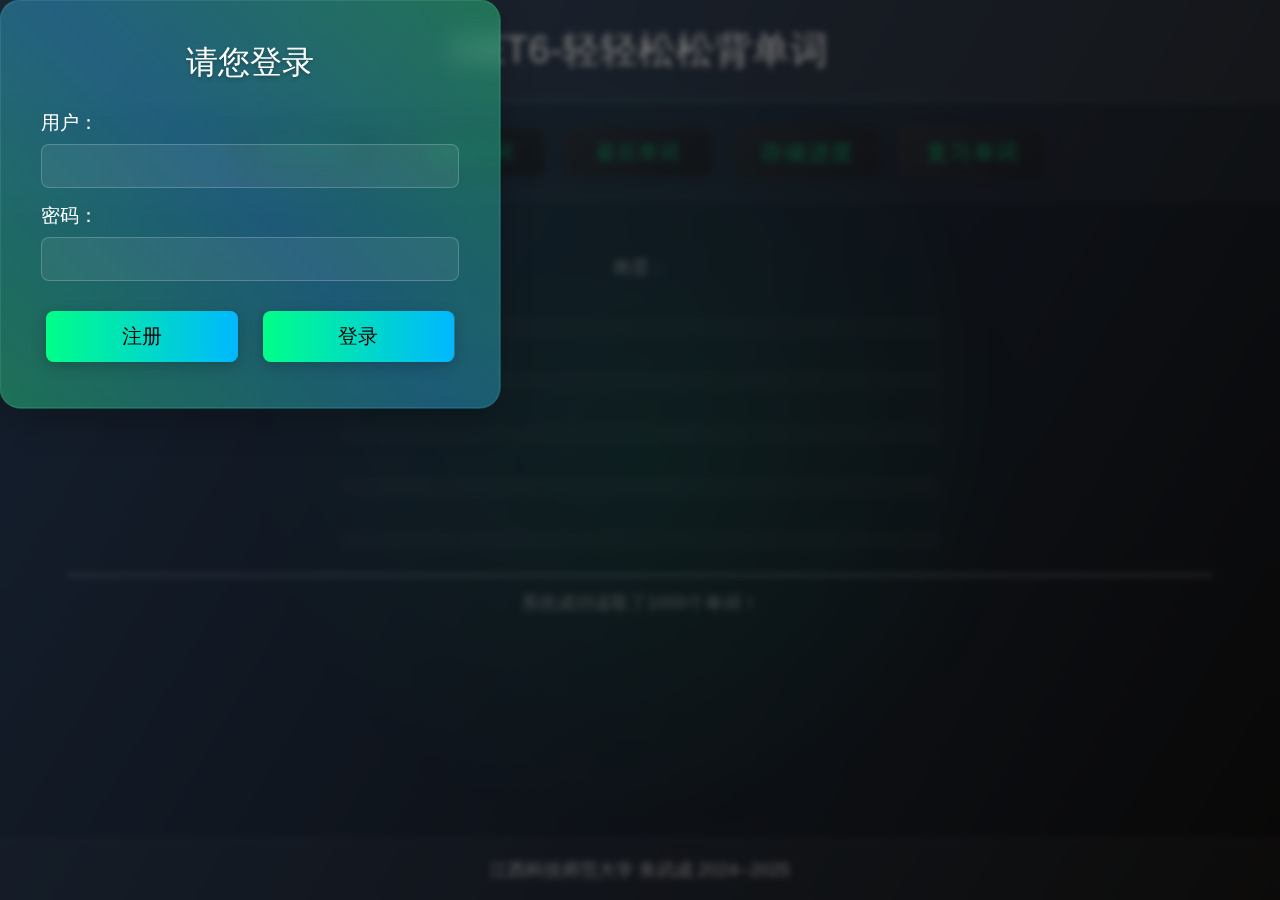
<file: CET6/index.html>
<!DOCTYPE html>
<html lang="en">

<head>
    <meta charset="UTF-8">
    <meta name="viewport" content="width=device-width, initial-scale=1.0">
    <title>轻松背单词--CET6</title>
</head>
<link rel="stylesheet" href="view.css">
<script src="model.js">
</script>

<body>
    <header>
        <p id="title">
            CET6-轻轻松松背单词
        </p>
        <span id='response'>
        </span>
    </header>
    <nav>
        <div class="nav-row">
            <button id="firstWord" class="small">开背单词</button>
            <button id="nextWord" class="small">继续背词</button>
            <button id="lastWord" class="small">最后单词</button>
        </div>
        <div class="nav-row">
            <button id="saveWord" class="big">存储进度</button>
            <button id="reviewWord" class="big">复习单词</button>
        </div>
    </nav>
    <main>
        <p id="en"></p>
        <span id='level'>难度：</span>
        <p id="pn"></p>
        <p id="cn1" class="cn"></p>
        <p id="cn2" class="cn"></p>
        <p id="cn3" class="cn"></p>
        <p id="cn4" class="cn"></p>
        <p id="cn5" class="cn"></p>
        <hr />
        <p id="log"></p>
    </main>


    <form onsubmit="return false;">
        <div class="form-header">
            请您登录
        </div>
        <div class="form-group">
            <label for="username">用户：</label>
            <input type="text" id="username" name="user" />
        </div>
        <div class="form-group">
            <label for="password">密码：</label>
            <input type="password" id="password" name="pass" />
        </div>
        <div class="form-buttons">
            <button type="button" id="signIn">注册</button>
            <button type="submit" id="loginIn">登录</button>
        </div>
    </form>
    <footer>
        江西科技师范大学 朱武成 2024--2025
    </footer>
    <script src="controller.js">
        document.addEventListener('DOMContentLoaded', () => {
            const cursor = document.createElement('div');
            cursor.className = 'cursor-glow';
            document.body.appendChild(cursor);

            let cursorVisible = false;
            let timeout;

            document.addEventListener('mousemove', (e) => {
                cursor.style.opacity = '1';
                cursor.style.left = e.clientX + 'px';
                cursor.style.top = e.clientY + 'px';

                clearTimeout(timeout);
                timeout = setTimeout(() => {
                    cursor.style.opacity = '0';
                }, 1000);

                if (!cursorVisible) {
                    cursorVisible = true;
                    cursor.style.opacity = '1';
                }
            });

            document.addEventListener('mouseleave', () => {
                cursor.style.opacity = '0';
                cursorVisible = false;
            });
        });
    </script>
</body>

</html>
</file>
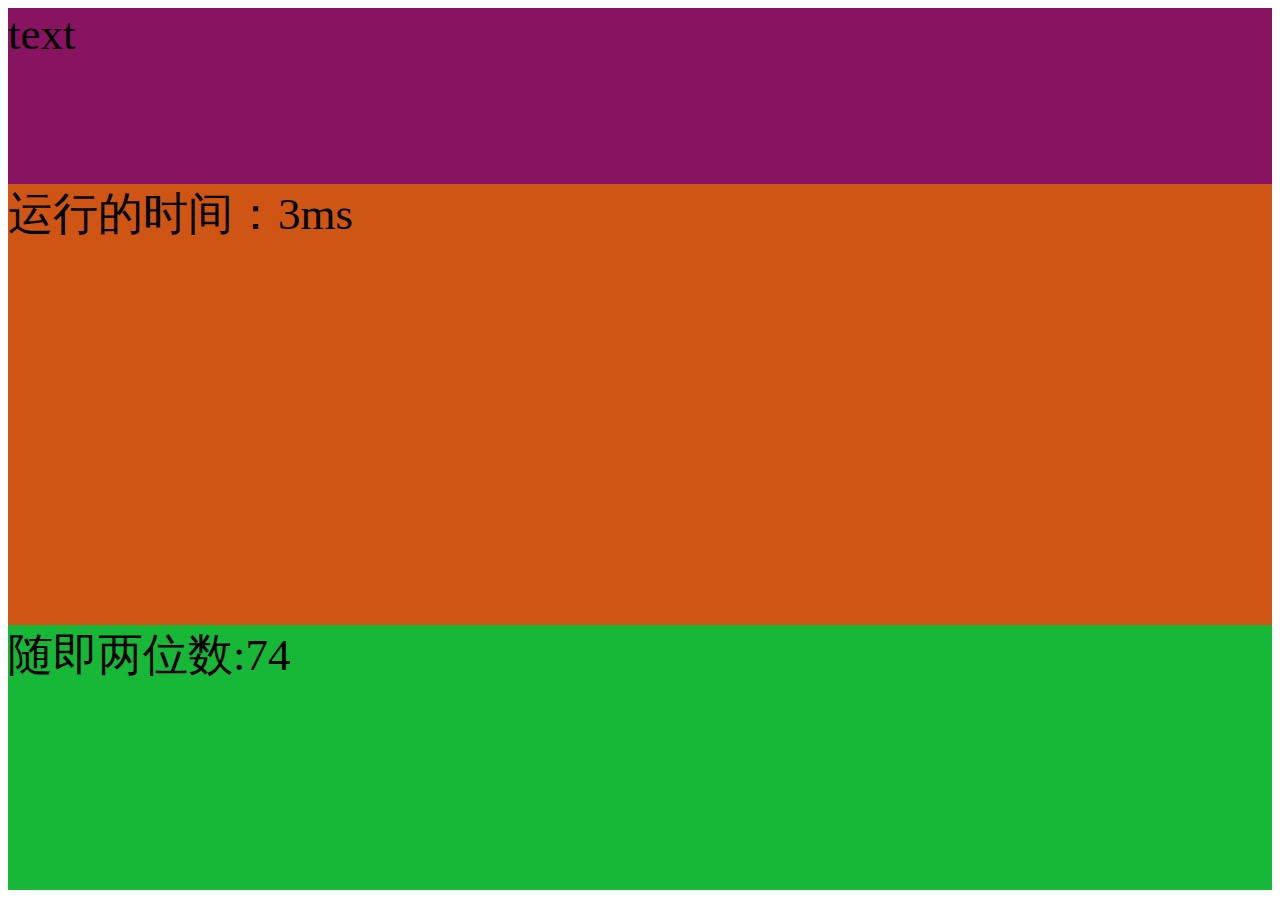
<file: 20223448.html>
<!DOCTYPE html>
<html lang="en">
<head>
    <meta charset="UTF-8">
    <meta name="viewport" content="width=device-width, initial-scale=1.0">
    <title>Document</title>
    <style>
        *{
            font-size: 45px;
        }
        header{
            height: 20%;
            background: #881361;
            margin: 0%;
          
        }
       
           
        
        div{
            height: 50%;
            background: #ce5513;
            margin: 0%;
         
        }
        footer{
            height: 30%;
            background: rgb(23, 184, 55);
            margin: 0%;
       
        }

    </style>
    <script>
        // let time1=new Date();
        console.time('first');
    </script>
   
</head>
<body>
    <header>
        text
    </header>
   
    <div>
        ti
    </div>
    <footer>
        wei
    </footer>
     <script>
        console.timeEnd('first');

        let time1=new Date();
        {
            let i=1;
            while (i<=100000){
                i++;
            }
        }
        let myBody=document.querySelector("body");
        console.log(myBody);
        myBody.style.height=innerHeight-18+"px";        
        let math1=Math.floor(Math.random()*100);
        console.log(math1);
        let pe=document.querySelector("footer");
        pe.textContent="随即两位数:"+math1;
        let div1=document.querySelector("div");
        div1.textContent="运行的时间："+(new Date()-time1)+'ms';
        console.log("结束时间"+(new Date()-time1)+'ms');
    </script>
</body>
</html>
</file>
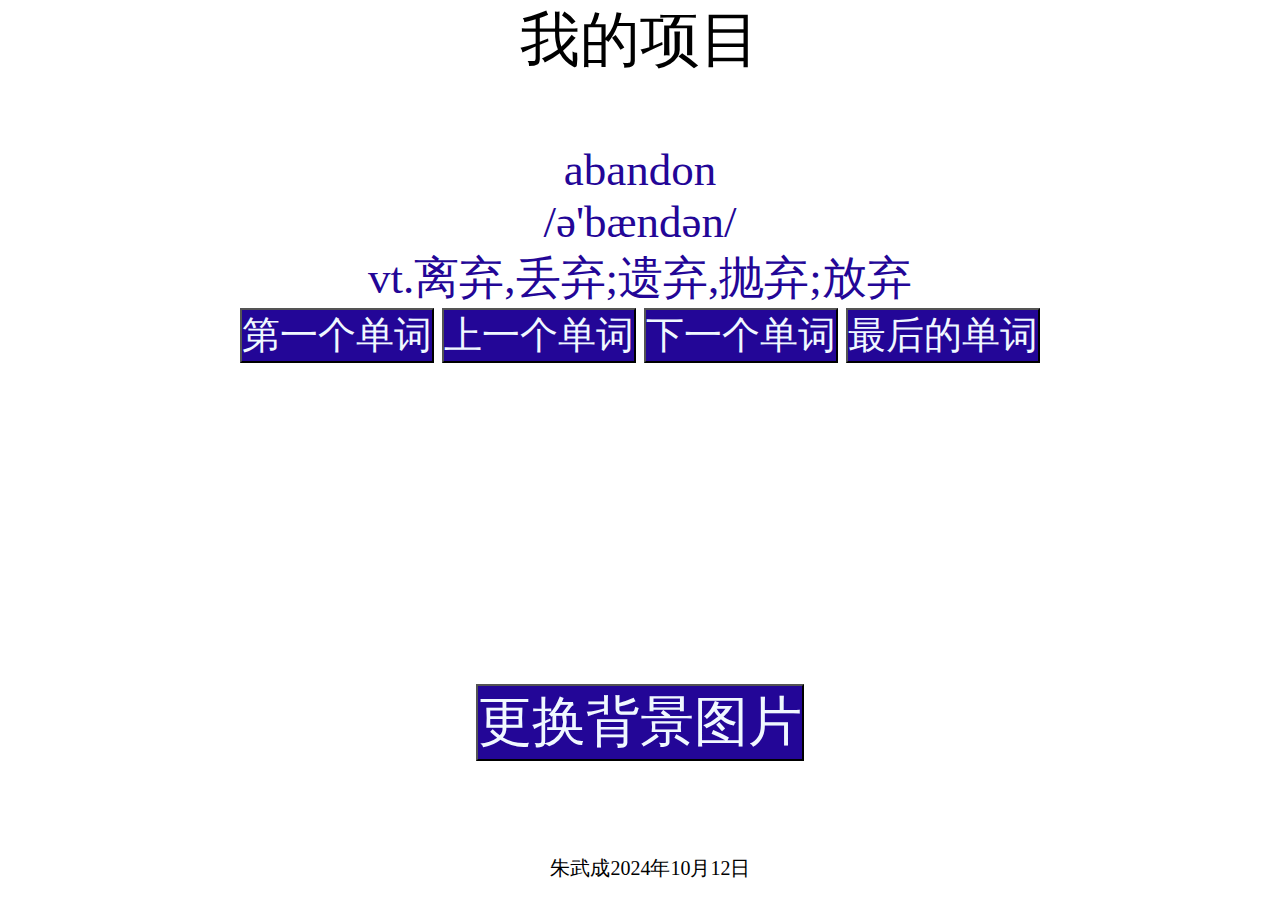
<file: 20241012.html>
<!DOCTYPE html>
<html lang="en">
<head>
    <meta charset="UTF-8">
    <meta name="viewport" content="width=device-width, initial-scale=1.0">
    <title>Document</title>
</head>
<style>
   *{
      
    font-size: 45px;
            margin: 0%;
            padding: 0%;
            text-align: center;
            box-sizing: border-box;
    }
    body{
     font-size: 20px;
     /* color: #1cd037; */
     height: 80vh ; 
     background-image: url("https://pic3.zhimg.com/v2-5fb13110e1de13d4c11e6e7f5b8026da_r.jpg");   
    }
    header{font-size: 3em;
           height: 20% ;
    }
    button{
        font-size: 1.2em;
        background-color: #230697;
        color: aliceblue;
        /* height: 7% ; */
    }
    nav button{
        font-size: 1.2em;
        background-color: #230697;
        color: aliceblue;
    }
    main{font-size: 1.6em;
        height: 75% ;
        color: #230697;
    }
    footer{
        height: 5% ;
        font-size:1em;
        position: absolute;
        bottom: 0px;
        left: 43%;
    }
</style>
<script>
    let Model={};
    let timerBegin = new Date() ;
    Model.CET6 = [] ;
   
 {
    let cet6String = "a	/ei/	art.一(个);每一(个);(同类事物中)任一个\nabandon	/ə'bændən/	vt.离弃,丢弃;遗弃,抛弃;放弃\nabdomen	/æb'dəumen/	n.腹,下腹(胸部到腿部的部分)\nabatement	/ə'beitmənt/	n.减(免)税,打折扣,冲销\nabide	/ə'baid/	vi.(abode,abided)(by)遵守;坚持;vt.忍受,容忍\nability	/ə'biliti/	n.能力;本领;才能,才干;专门技能,天资\nable	/'eibl/	a.有(能力、时间、知识等)做某事,有本事的\nabnormal	/æb'nɔ:məl/	a.反常的,不正常的,不规则的\naboard	/ə'bɔ:d/	ad.&prep.在船(飞机、车)上;ad.上船(飞机、车)\nabolish	/ə'bɔliʃ/	vt.废除(法律、习惯等);取消\nabound	/ə'baund/	vi.大量存在;(~in,~with)充满,富于\nabout	/ə'baut/	ad.在周围;大约prep.关于;在周围a.准备\nabove	/ə'bʌv/	a.上述的ad.在上面,在前文prep.在..之上,高于\nabroad	/ə'brɔ:d/	ad.到国外,在国外;在传播,在流传\nabrupt	/ə'brʌpt/	a.突然的,出其不意的;(行为等)粗鲁无礼的\nabsence	/'æbsəns/	n.缺乏,不存在;缺席,不在场;缺席的时间\nabsent	/'æbsənt,æb'sent/	a.缺席的;缺乏的,不存在的;心不在焉的\nabsolute	/'æbsəlju:t/	a.绝对的,完全的;确实的,肯定的\nabsorb	/əb'sɔ:b,-'zɔ:b/	vt.吸收(水、光、蒸汽等）;使全神贯注;吞并/兼并\nabstract	/'æbstrækt/	a.抽象的n.摘要,文摘,梗概vt.提取;摘录要点\nabsurd	/əb'sə:d/	a.荒谬的,荒诞的,荒唐可笑的;不合理的\nabundance	/ə'bʌndəns/	n.丰富,充裕,大量\nabundant	/ə'bʌndənt/	a.大量(充足)的;(in)丰富(富裕)的\nabuse	/ə'bju:z,ə'bju:s/	vt.滥用;虐待,辱骂;诋毁n.滥用;恶习;弊端\nacademic	/,ækə'demik/	a.学院的,学术性的;大学的;理论的\nacademy	/ə'kædəmi/	n.(高等)专科院校;学术社团,协会,研究院\naccelerate	/ək'seləreit/	v.使加速,使增速,促进vi.加快,增加\naccent	/'æksənt,æk'sent/	n.口音,腔调;重音(符号)vt.重读\naccept	/ək'sept/	vt.接受,领受;认可,同意vi.同意,认可\nacceptable	/ək'septəbl/	adj.可接受的,合意的" ;
    let cetArr = cet6String.split('\n') ;
    for(let i=0;i<cetArr.length;i++){
        let wordArr = cetArr[i].split('\t');
        let obj = {} ;
          obj.en = wordArr[0] ;
          obj.pn = wordArr[1] ;
          obj.cn = wordArr[2] ;
          Model.CET6.push(obj) ;
    }
}
Model.pos = 0 ; //pos用于记录系统的当前单词
   let a = {} ; //a用于表达和记录用户界面所有的内容
   a.printWord = function(){
       //让全局变量与局部变量联系起来
            let CET6 = Model.CET6 ;
            let pos = Model.pos ;
            select('p#en').textContent = CET6[pos].en ;
            select('p#pn').textContent = CET6[pos].pn ;
            select('p#cn').textContent = CET6[pos].cn ;
      } ;
  a.log = function(s){
    select('header').textContent = s ;
   } ;
</script>
<body>
    <header>
       我的项目
    </header>
    <main>
        <p id="en">abandon</p>
        <p id="pn">/ə'bændən/</p>
        <p id="cn">vt.离弃,丢弃;遗弃,抛弃;放弃</p>
         
        <button id="firstWord">第一个单词</button>
        <button id="preWord">上一个单词</button>
        <button id="nextWord">下一个单词</button>
        <button id="lastWord">最后的单词</button>
        

   
    </main>
    <nav>
        <button id="changeBg">更换背景图片</button>
    </nav>
    
       
   
    <footer>
        朱武成2024年10月12日
    </footer>
    <script>
        const backgrounds = [
    "url('https://pic3.zhimg.com/v2-5fb13110e1de13d4c11e6e7f5b8026da_r.jpg')",
    "url('https://pic4.zhimg.com/v2-14098590ffdbf8a4a3e0db52c07fdded_r.jpg')",
    "url('https://ts1.cn.mm.bing.net/th/id/R-C.ad023f7f6aae59ba186c887db15ec1f2?rik=SfA%2f7i7toAeo7g&riu=http%3a%2f%2fseopic.699pic.com%2fphoto%2f40048%2f1294.jpg_wh1200.jpg&ehk=ouZBlYJahW2888FyhAEUMIsr022Nyy5RZjRgnLnt4cQ%3d&risl=&pid=ImgRaw&r=0')"
];

let currentBgIndex = 0;

document.getElementById('changeBg').onclick = function() {
    currentBgIndex = (currentBgIndex + 1) % backgrounds.length; // 循环切换
    document.body.style.backgroundImage = backgrounds[currentBgIndex];
};
        select('button#firstWord').onclick = function(){
           Model.pos = 0 ;
           a.printWord() ;
           a.log('你选了第一个单词');
        } 
        // select('button#randWord').onclick = function(){
        //     let r = Math.floor(CET6.length * Math.random()) ;
        //     Model.pos = r ;
        //     Model.printWord() ;
        // } 
        select('button#nextWord').onclick = function(){
            if( Model.pos < Model.CET6.length -1){
                Model.pos ++ ;
            }else{
                Model.pos = 0 ;
            }
            a.printWord() ;
            a.log('你选了下一个单词');
        } 
        select('button#preWord').onclick = function(){
            if( Model.pos >0){
                Model.pos -- ;

            }else{
                Model.pos = 0 ;
            }
            a.printWord() ;
            a.log('你选了上一个单词');
        } 
        select('button#lastWord').onclick = function(){
            Model.pos = Model.CET6.length - 1  ;
            a.printWord() ;
            a.log('你选了最后一个单词');
        }

        function select(s){
         let dom = document.querySelector(s) ;
         return dom ;
        }
    </script>
</body>
</html>
</file>
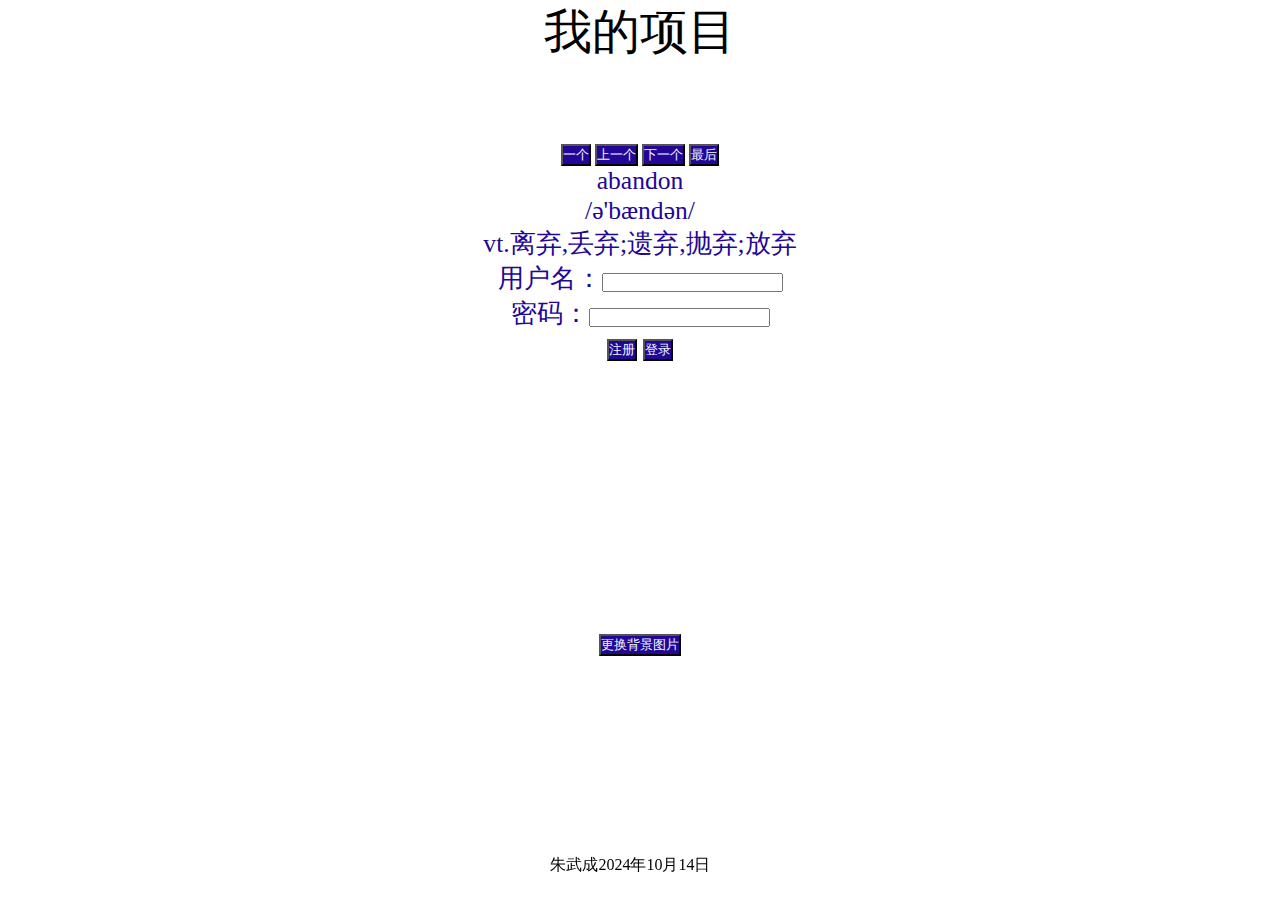
<file: 20241014.html>
<!DOCTYPE html>
<html lang="en">
<head>
    <meta charset="UTF-8">
    <meta name="viewport" content="width=device-width, initial-scale=1.0">
    <title>Document</title>
</head>
<style>
   *{
      
            margin: 0%;
            padding: 0%;
            text-align: center;
            box-sizing: border-box;
    }
    body{
     height: 80vh ; 
    }
    header{font-size: 3em;
           height: 20% ;
    }
    button{
        background-color: #230697;
        color: aliceblue;
        /* height: 7% ; */
    }
    nav button{
        background-color: #230697;
        color: aliceblue;
    }
    main{font-size: 1.6em;
        height: 65% ;
        color: #230697;
    }
    footer{
        height: 5% ;
        font-size:1em;
        position: fixed;
        bottom: 0px;
        left: 43%;
    }
</style>
<script>
    let Model={};
    let timerBegin = new Date() ;
    Model.CET6 = [] ;
   
 {
    let cet6String = "a	/ei/	art.一(个);每一(个);(同类事物中)任一个\nabandon	/ə'bændən/	vt.离弃,丢弃;遗弃,抛弃;放弃\nabdomen	/æb'dəumen/	n.腹,下腹(胸部到腿部的部分)\nabatement	/ə'beitmənt/	n.减(免)税,打折扣,冲销\nabide	/ə'baid/	vi.(abode,abided)(by)遵守;坚持;vt.忍受,容忍\nability	/ə'biliti/	n.能力;本领;才能,才干;专门技能,天资\nable	/'eibl/	a.有(能力、时间、知识等)做某事,有本事的\nabnormal	/æb'nɔ:məl/	a.反常的,不正常的,不规则的\naboard	/ə'bɔ:d/	ad.&prep.在船(飞机、车)上;ad.上船(飞机、车)\nabolish	/ə'bɔliʃ/	vt.废除(法律、习惯等);取消\nabound	/ə'baund/	vi.大量存在;(~in,~with)充满,富于\nabout	/ə'baut/	ad.在周围;大约prep.关于;在周围a.准备\nabove	/ə'bʌv/	a.上述的ad.在上面,在前文prep.在..之上,高于\nabroad	/ə'brɔ:d/	ad.到国外,在国外;在传播,在流传\nabrupt	/ə'brʌpt/	a.突然的,出其不意的;(行为等)粗鲁无礼的\nabsence	/'æbsəns/	n.缺乏,不存在;缺席,不在场;缺席的时间\nabsent	/'æbsənt,æb'sent/	a.缺席的;缺乏的,不存在的;心不在焉的\nabsolute	/'æbsəlju:t/	a.绝对的,完全的;确实的,肯定的\nabsorb	/əb'sɔ:b,-'zɔ:b/	vt.吸收(水、光、蒸汽等）;使全神贯注;吞并/兼并\nabstract	/'æbstrækt/	a.抽象的n.摘要,文摘,梗概vt.提取;摘录要点\nabsurd	/əb'sə:d/	a.荒谬的,荒诞的,荒唐可笑的;不合理的\nabundance	/ə'bʌndəns/	n.丰富,充裕,大量\nabundant	/ə'bʌndənt/	a.大量(充足)的;(in)丰富(富裕)的\nabuse	/ə'bju:z,ə'bju:s/	vt.滥用;虐待,辱骂;诋毁n.滥用;恶习;弊端\nacademic	/,ækə'demik/	a.学院的,学术性的;大学的;理论的\nacademy	/ə'kædəmi/	n.(高等)专科院校;学术社团,协会,研究院\naccelerate	/ək'seləreit/	v.使加速,使增速,促进vi.加快,增加\naccent	/'æksənt,æk'sent/	n.口音,腔调;重音(符号)vt.重读\naccept	/ək'sept/	vt.接受,领受;认可,同意vi.同意,认可\nacceptable	/ək'septəbl/	adj.可接受的,合意的" ;
    let cetArr = cet6String.split('\n') ;
    for(let i=0;i<cetArr.length;i++){
        let wordArr = cetArr[i].split('\t');
        let obj = {} ;
          obj.en = wordArr[0] ;
          obj.pn = wordArr[1] ;
          obj.cn = wordArr[2] ;
          Model.CET6.push(obj) ;
    }
}
Model.pos = 0 ; //pos用于记录系统的当前单词
Model.users = [] ;
        { //预读本地硬盘的用户信息
            let str = localStorage.getItem('users') ;
            if(str){
             let users = JSON.parse(str) ;
              Model.users = users ;
            }
            
        }
   let a = {} ; //a用于表达和记录用户界面所有的内容
   a.printWord = function(){
       //让全局变量与局部变量联系起来
            let CET6 = Model.CET6 ;
            let pos = Model.pos ;
            select('p#en').textContent = CET6[pos].en ;
            select('p#pn').textContent = CET6[pos].pn ;
            select('p#cn').textContent = CET6[pos].cn ;
      } ;
  a.log = function(s){
    select('header').textContent = s ;
   } ;
</script>
<body>
    <header>
       我的项目
    </header>
    <nav>
        <button id="firstWord">一个</button>
        <button id="preWord">上一个</button>
        <button id="nextWord">下一个</button>
        <button id="lastWord">最后</button>
    </nav>
        
        
    <main>
        <p id="en">abandon</p>
        <p id="pn">/ə'bændən/</p>
        <p id="cn">vt.离弃,丢弃;遗弃,抛弃;放弃</p>
        <form>
            <p>用户名：<input type="text" name="user"/></p>
            <p>密码：<input type="password" name="pass" /></p>
            <button id = "signIn">
               注册
            </button>
            <button id = "loginIn">
               登录
            </button>
           </form>
         
       

   
    </main>
    <nav>
        <button id="changeBg">更换背景图片</button>
    </nav>
    
       
   
    <footer>
        朱武成2024年10月14日
    </footer>
    <script>
        a.form = select('form');
        select('button#signIn').onclick = function(ev){
            ev.preventDefault() ;
            let users = Model.users ;
            let userName = a.form.user.value ;
            let passWord = a.form.pass.value ;
            let user = {
               userName: userName ,
               passWord: passWord
           } 
           let exist = false ;
           for(let u of users){
             if(u.userName == userName){
                exist = true ;
                break ;
             }
           }
           if(exist){
             a.log(userName + '已经存在， 注册不成功！') ;
           }else{
            a.log(userName + '注册成功！') ;
            users.push(user) ;
           }
          let s = JSON.stringify(users) ;
          localStorage.setItem('users', s) ;
          
        } ; //注册按钮点击事件

        select('button#loginIn').onclick = function(ev){
            ev.preventDefault() ;
            let users = Model.users ;
            let userName = a.form.user.value ;
            let passWord = a.form.pass.value ;
            
           let success = false ;
           for(let u of users){
             if(u.userName === userName && u.passWord === passWord){
                success = true ;
                break ;
             }
           }
           if(success){
             a.log(userName + '成功登录！') ;
           }else{
            a.log(userName + '登录不成功，请查看用户名和密码！') ;
            
           }
                
        } ; 
        const backgrounds = [
    "url('https://pic3.zhimg.com/v2-5fb13110e1de13d4c11e6e7f5b8026da_r.jpg')",
    "url('https://pic4.zhimg.com/v2-14098590ffdbf8a4a3e0db52c07fdded_r.jpg')",
    "url('https://ts1.cn.mm.bing.net/th/id/R-C.ad023f7f6aae59ba186c887db15ec1f2?rik=SfA%2f7i7toAeo7g&riu=http%3a%2f%2fseopic.699pic.com%2fphoto%2f40048%2f1294.jpg_wh1200.jpg&ehk=ouZBlYJahW2888FyhAEUMIsr022Nyy5RZjRgnLnt4cQ%3d&risl=&pid=ImgRaw&r=0')"
];

let currentBgIndex = 0;

document.getElementById('changeBg').onclick = function() {
    currentBgIndex = (currentBgIndex + 1) % backgrounds.length; // 循环切换
    document.body.style.backgroundImage = backgrounds[currentBgIndex];
};
        select('button#firstWord').onclick = function(){
           Model.pos = 0 ;
           a.printWord() ;
           a.log('你选了第一个单词');
        } 
        // select('button#randWord').onclick = function(){
        //     let r = Math.floor(CET6.length * Math.random()) ;
        //     Model.pos = r ;
        //     Model.printWord() ;
        // } 
        select('button#nextWord').onclick = function(){
            if( Model.pos < Model.CET6.length -1){
                Model.pos ++ ;
            }else{
                Model.pos = 0 ;
            }
            a.printWord() ;
            a.log('你选了下一个单词');
        } 
        select('button#preWord').onclick = function(){
            if( Model.pos >0){
                Model.pos -- ;

            }else{
                Model.pos = 0 ;
            }
            a.printWord() ;
            a.log('你选了上一个单词');
        } 
        select('button#lastWord').onclick = function(){
            Model.pos = Model.CET6.length - 1  ;
            a.printWord() ;
            a.log('你选了最后一个单词');
        }

        function select(s){
         let dom = document.querySelector(s) ;
         return dom ;
        }
    </script>
</body>
</html>
</file>
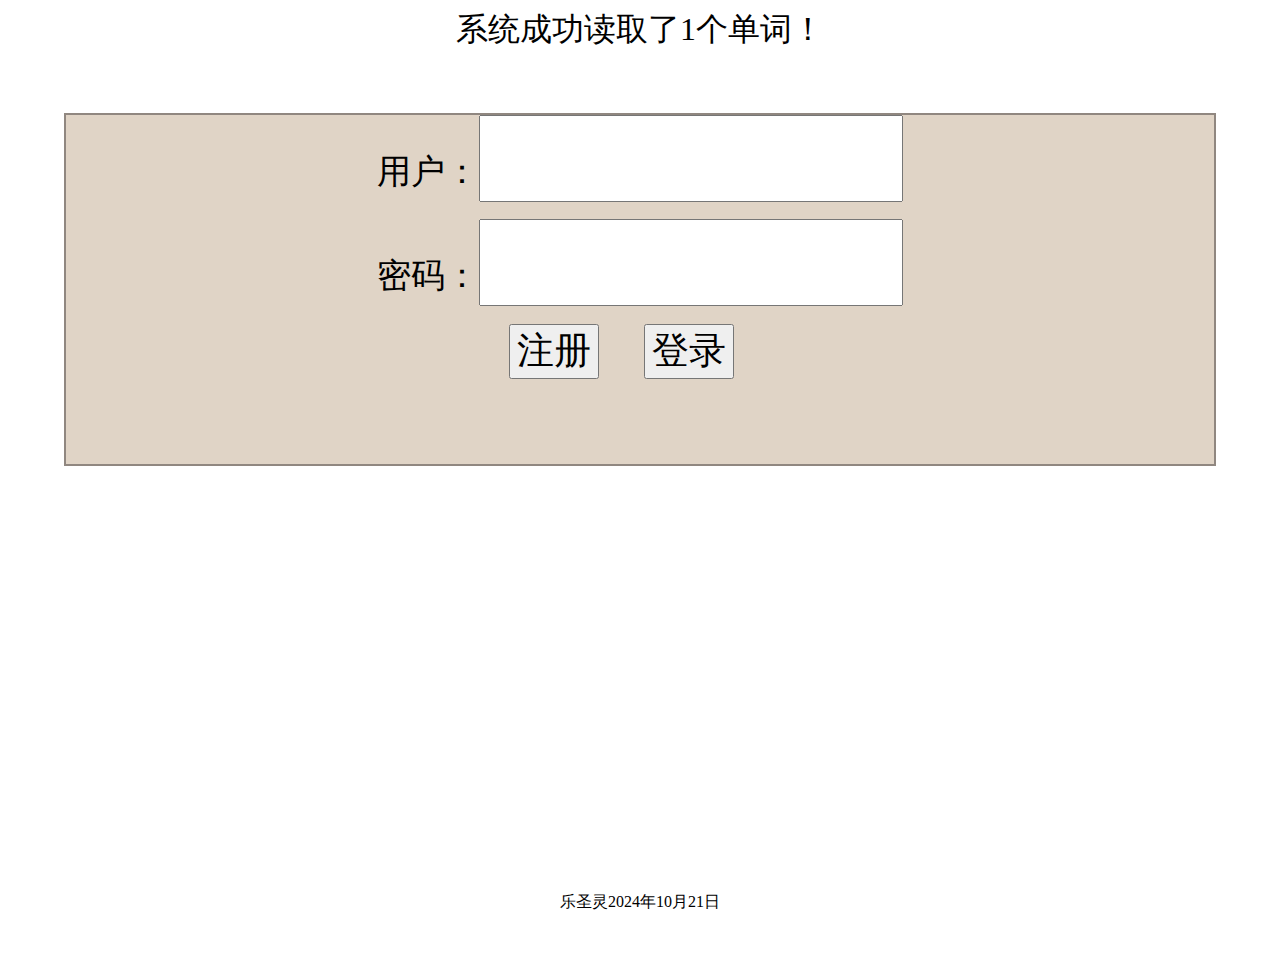
<file: 20241021.html>
<!DOCTYPE html>
<html lang="en">
<head>
    <meta charset="UTF-8">
    <meta name="viewport" content="width=device-width, initial-scale=1.0">
    <title>CET6</title>
</head>
<style>
   *{
        margin: 0;
        box-sizing: border-box;
        text-align: center;
    }
    * + * {
        margin-top: 0.5em;
    }
    body{
     font-size: 16px;
     height: 98vh ;    
     position: relative;
     background-image: url("https://pic3.zhimg.com/v2-5fb13110e1de13d4c11e6e7f5b8026da_r.jpg"); 
    }
    header{font-size: 2em;
           height: 20% ;
    }
    nav button{
        font-size: 2.2em;
        height: 6% ;
    }
    main{font-size: 2.6em;
        height: 60% ;
    }
    form{
        position: absolute ;
        width: 90% ;
        height: 40% ;
        border: 2px solid rgb(144, 135, 128);
        left: 5% ;
        top: 10% ;
        background-color: rgb(224, 212, 198);
        font-size: 2.1em ;
    }
    form input{
        font-size: 2.1em ;
        width: 6em;
    }
    form button{
        font-size: 2.3rem ;
        margin-right: 1em;
    }
    footer{
        height: 10% ;
        font-size:1em;
    }
</style>
<script>
  //Model用于记录程序的数据和运行状态
    let Model = { 
        timerBegin : new Date() ,
     } ;
        
        Model.CET6 = [] ;
 {//局部代码，用于处理单词数据，处理完成的单词对象数据放在Model.CET6数组中
    //createCET6可以在局部代码中，为Model.CET6增加单词对象，入口参数s是单词组成字符串
    let createCET6 = function(s){
        let cetArr = s.split('\r\n') ;
     for(let i=0;i<cetArr.length;i++){
        let wordArr = cetArr[i].split('\t');
        let obj = {} ;
          obj.en = wordArr[0] ;
          obj.pn = wordArr[1] ;
          obj.cn = wordArr[2] ;
          Model.CET6.push(obj) ;
      }
    }//createCET结束
   let cet6String = "a	/ei/	art.一(个);每一(个);(同类事物中)任一个\r\nabandon	/ə'bændən/	vt.离弃,丢弃;遗弃,抛弃;放弃\r\nabdomen	/æb'dəumen/	n.腹,下腹(胸部到腿部的部分)" ;
    createCET6(cet6String) ;

    fetch('cet6.txt') //读取cet/cet1.txt
    .then(resp => resp.text())
    .then(txt => {
        Model.CET6 = [] ;
        createCET6(txt) ;
        UI.log('系统成功读取了'+ Model.CET6.length +'个单词！') ;
    }) ;
   
 }//局部代码结束
   Model.pos = 0 ; //pos用于记录系统的当前单词
   Model.users = [] ;
        { //预读本地硬盘的用户信息
            //假设本地localStorage对象的users属性存放用户信息
            let str = localStorage.getItem('users') ;
            if(str){
             let users = JSON.parse(str) ;
              Model.users = users ;
            }
            
        }

 let UI = {} ; //UI用于表达用户界面，以及改变用户界面上的的内容
   UI.printWord = function(){
       //让全局变量与局部变量联系起来
            let CET6 = Model.CET6 ;
            let pos = Model.pos ;

            select('p#en').textContent = CET6[pos].en ;
            select('p#pn').textContent = CET6[pos].pn ;
            select('p#cn').textContent = CET6[pos].cn ;
            UI.log('你选则了第 '+ (pos+1) + ' 个单词');

      } ;
  UI.log = function(s){
    select('header').textContent = s ;
  };
  
</script>
<body>
    <header>
        CET6-轻轻松松背单词
    </header>
    <nav>
        <button id="randWord">随机单词</button>
        <button id="firstWord">第一单词</button>
        <button id="preWord">上一个单词</button>
        <button id="nextWord">单词继续</button>
        <button id="lastWord">最后单词</button><br>
        <button id="changeBg">更换背景图片</button>
    </nav>
    <main>
        <p id="en"></p>
        <p id="pn"></p>
        <p id="cn"></p>
    </main>
    <footer>
       乐圣灵2024年10月21日
    </footer>
    <form>
      
        <p>用户：<input type="text" name="user"/></p>
        <p>密码：<input type="password" name="pass" /></p>
        <button id = "signIn">
           注册
        </button>
        <button id = "loginIn">
           登录
        </button>
    </form>
   <script>
    
        UI.form = select('form');
       /**
         *异步代码开始，用于用户UI的交互控制（按钮点击事件） 
         * 
         */
        select('button#signIn').onclick = function(ev){
            ev.preventDefault() ;
            let users = Model.users ;
            let userName = UI.form.user.value.trim() ;
            let passWord = UI.form.pass.value.trim() ;
         if(userName.length > 0 && passWord.length > 0){
                 let user = {
                  'userName': userName ,
                  'passWord': passWord
                } 
                let exist = false ;
                for(let u of users){
                    if(u.userName == userName){
                        exist = true ;
                        break ;
                    }
                }
                if(exist){
                    UI.log(userName + '已经存在， 注册不成功！') ;
                }else{
                    UI.log(userName + '注册成功！') ;
                    users.push(user) ;
                }
                //所有在网络和磁盘IO的异步数据的传送，要用JSON字符串
                let s = JSON.stringify(users) ;
                localStorage.setItem('users', s) ;
       }else{//有效的用户名和密码注册
         UI.log("无效注册，用户名和密码不能为空");
        
       }
    } ; //注册按钮点击事件

        select('button#loginIn').onclick = function(ev){
            ev.preventDefault() ;
            let users = Model.users ;
            let userName = UI.form.user.value ;
            let passWord = UI.form.pass.value ;
            
           let success = false ;
           for(let u of users){
             if(u.userName === userName && u.passWord === passWord){
                success = true ;
                break ;
             }
           }
           if(success){
             UI.log(userName + '成功登录！') ;
             UI.form.style.display = 'none' ;
           }else{
            UI.log(userName + '登录不成功，请查看用户名和密码！') ;
            
           }
                
        } ; //登录按钮点击事件

        //为页面上DOM元素（按钮），设置点击程序
        const backgrounds = [
    "url('https://pic3.zhimg.com/v2-5fb13110e1de13d4c11e6e7f5b8026da_r.jpg')",
    "url('https://pic4.zhimg.com/v2-14098590ffdbf8a4a3e0db52c07fdded_r.jpg')",
    "url('https://ts1.cn.mm.bing.net/th/id/R-C.ad023f7f6aae59ba186c887db15ec1f2?rik=SfA%2f7i7toAeo7g&riu=http%3a%2f%2fseopic.699pic.com%2fphoto%2f40048%2f1294.jpg_wh1200.jpg&ehk=ouZBlYJahW2888FyhAEUMIsr022Nyy5RZjRgnLnt4cQ%3d&risl=&pid=ImgRaw&r=0')"
];

let currentBgIndex = 0;

document.getElementById('changeBg').onclick = function() {
    currentBgIndex = (currentBgIndex + 1) % backgrounds.length; // 循环切换
    document.body.style.backgroundImage = backgrounds[currentBgIndex];
};
        select('button#firstWord').onclick = function(){
           Model.pos = 0 ;
           UI.printWord() ;
           
        } 

        select('button#randWord').onclick = function(){
            let r = Math.floor(Model.CET6.length * Math.random()) ;
            Model.pos = r ;
            UI.printWord() ;          
        } 
        select('button#preWord').onclick = function(){
            if( Model.pos > 0){
                Model.pos -- ;

            }else{
                Model.pos = 0 ;
            }
            UI.printWord() ;
            UI.log('你选了上一个单词');
        } 
        select('button#nextWord').onclick = function(){
           if( Model.pos < Model.CET6.length -1){
                Model.pos ++ ;
            }else{
                Model.pos = 0 ;
            }
               UI.printWord() ;
              
        } 
        select('button#lastWord').onclick = function(){
            Model.pos = Model.CET6.length - 1  ;
            UI.printWord() ;
           
        }
// 创建全局函数
        function select(s){
         let dom = document.querySelector(s) ;
         return dom ;
         
        }
    </script>
</body>
</html>
</file>
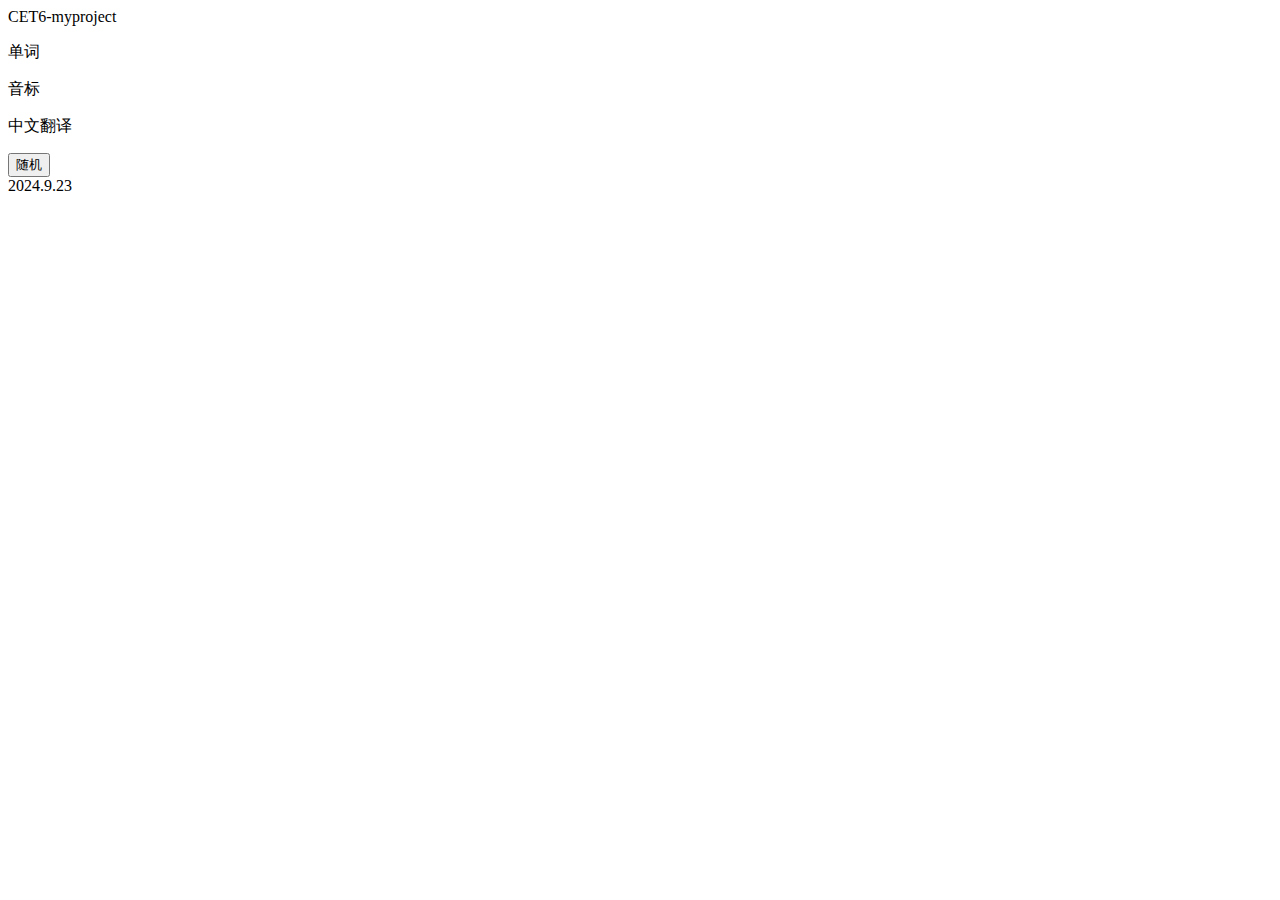
<file: cet6.html>
<!DOCTYPE html>
<html lang="en">
<head>
    <meta charset="UTF-8">
    <meta name="viewport" content="width=device-width, initial-scale=1.0">
    <title>myproject</title>
</head>
<body>
    <header>
      CET6-myproject
    </header>
    <main>
      <p id="1">单词</p>
      <p id="2">音标</p>
      <p id="3">中文翻译</p>
    </main>
    <!-- <button id="read">读入</button> -->
    <button id="rand">随机</button>
    <footer>
      2024.9.23
    </footer>
    <script>
      let char = "a	/ei/	art.一(个);每一(个);(同类事物中)任一个\r\nabandon	/ə'bændən/	vt.离弃,丢弃;遗弃,抛弃;放弃\r\nabdomen	/æb'dəumen/	n.腹,下腹(胸部到腿部的部分)\r\nabatement	/ə'beitmənt/	n.减(免)税,打折扣,冲销\r\nabide	/ə'baid/	vi.(abode,abided)(by)遵守;坚持;vt.忍受,容忍\r\nability	/ə'biliti/	n.能力;本领;才能,才干;专门技能,天资\r\nable	/'eibl/	a.有(能力、时间、知识等)做某事,有本事的\r\nabnormal	/æb'nɔ:məl/	a.反常的,不正常的,不规则的\r\naboard	/ə'bɔ:d/	ad.&prep.在船(飞机、车)上;ad.上船(飞机、车)\r\nabolish	/ə'bɔliʃ/	vt.废除(法律、习惯等);取消\r\nabound	/ə'baund/	vi.大量存在;(~in,~with)充满,富于\r\nabout	/ə'baut/	ad.在周围;大约prep.关于;在周围a.准备\r\nabove	/ə'bʌv/	a.上述的ad.在上面,在前文prep.在..之上,高于\r\nabroad	/ə'brɔ:d/	ad.到国外,在国外;在传播,在流传\r\nabrupt	/ə'brʌpt/	a.突然的,出其不意的;(行为等)粗鲁无礼的\r\nabsence	/'æbsəns/	n.缺乏,不存在;缺席,不在场;缺席的时间\r\nabsent	/'æbsənt,æb'sent/	a.缺席的;缺乏的,不存在的;心不在焉的\r\nabsolute	/'æbsəlju:t/	a.绝对的,完全的;确实的,肯定的\r\nabsorb	/əb'sɔ:b,-'zɔ:b/	vt.吸收(水、光、蒸汽等）;使全神贯注;吞并/兼并\r\nabstract	/'æbstrækt/	a.抽象的n.摘要,文摘,梗概vt.提取;摘录要点\r\nabsurd	/əb'sə:d/	a.荒谬的,荒诞的,荒唐可笑的;不合理的\r\nabundance	/ə'bʌndəns/	n.丰富,充裕,大量\r\nabundant	/ə'bʌndənt/	a.大量(充足)的;(in)丰富(富裕)的\r\nabuse	/ə'bju:z,ə'bju:s/	vt.滥用;虐待,辱骂;诋毁n.滥用;恶习;弊端\r\nacademic	/,ækə'demik/	a.学院的,学术性的;大学的;理论的\r\nacademy	/ə'kædəmi/	n.(高等)专科院校;学术社团,协会,研究院\r\naccelerate	/ək'seləreit/	v.使加速,使增速,促进vi.加快,增加\r\naccent	/'æksənt,æk'sent/	n.口音,腔调;重音(符号)vt.重读\r\naccept	/ək'sept/	vt.接受,领受;认可,同意vi.同意,认可\r\nacceptable	/ək'septəbl/	adj.可接受的,合意的\r\nacceptance	/ək'septəns/	n.接受,接收,验收,接纳;承认,认可\r\naccess	/'ækses/	n.进入;接入;到达;享用权;入口vi.存取\r\naccessory	/ək'sesəri/	n.附件,附属品;(为全套衣服增加美感的)服饰\r\naccident	/'æksidənt/	n.意外遭遇,事故;意外(因素)\r\naccidental	/,æksi'dentəl/	a.偶然的;意外的;无意中的\r\nacclaim	/ə'kleim/	v.向…欢呼,公认n.欢呼,喝彩,称赞\r\naccommodate	/ə'kɔmədeit/	vt.向…提供住处;对...予以照顾性考虑\r\naccommodation	/ə,kɔmə'deiʃən/	n.(accommodations)住宿,留宿;膳宿供应\r\naccompany	/ə'kʌmpəni/	v.陪伴,陪同;伴随,和...一起发生,伴奏\r\naccomplish	/ə'kʌmpliʃ,ə'kɔm-/	v.实现(计划等);达到(目的);完成(任务)\r\naccord	/ə'kɔ:d/	vt.给予(欢迎、称颂等)vi.&n.符合,一致\r\naccordance	/ə'kɔ:dəns/	n.一致,和谐,符合\r\naccordingto	/ə'kɔ:diŋtu/	prep.据/照…(所说、所写);按…,视…\r\naccordingly	/ə'kɔ:diŋli/	ad.相应地,照着办,按照;于是,因此\r\naccount	/ə'kaunt/	a.叙述,说明;账目,账户vi.说明,解释\r\naccountant	/ə'kauntənt/	n.会计人员,会计师\r\naccumulate	/ə'kju:mjuleit/	vt.堆积,积累,积聚vi.累积,聚积\r\naccuracy	/'ækjurəsi/	n.准确（性）;精确;准确度\r\naccurate	/'ækjurət/	a.正确无误的;准确的,精确的\r\naccuse	/ə'kju:z/	vt.控告,指责vi.指控,指责";
    let randWord = select("button#rand");
    randWord.onclick = function(){
      let wa= cet6String.split('\r\n');
      let i = Math.floor(Math.random()*wa.length);
      let aWord = wa[i];
      let begin = aWord.indexOf('\t');
      let end = aWord.lastIndexOf('\t');
      let yw = aWord.slice(0,begin);
      let dy = aWord.slice(begin+1,end);
      let zw = aWord.slice(end+1);
      select("p#1" ).textContent = yw;
      select("p#2").textContent = dy;
      select("p#3").textContent = zw;
    };
    function select(selector){
      let k = document.querySelector(selector);
      return k;
    }
    </script>
    
</body>
</html>
</file>
<file: CET6/view.css>
* {
    margin: 0;
    box-sizing: border-box;
    text-align: center;
    font-family: 'Microsoft YaHei', -apple-system, BlinkMacSystemFont, sans-serif;
}

body {
    font-size: clamp(14px, 2vw, 18px);
    min-height: 100vh;
    background: linear-gradient(120deg, #2b4162 0%, #12100e 100%);
    position: relative;
    color: #fff;
    overflow-x: hidden;
    display: flex;
    flex-direction: column;
}

/* 添加动态背景效果 */
body::before {
    content: '';
    position: fixed;
    top: 0;
    left: 0;
    width: 100%;
    height: 100%;
    background: radial-gradient(circle at 50% 50%, rgba(0, 255, 136, 0.1) 0%, transparent 50%);
    animation: pulseBackground 8s ease-in-out infinite;
    pointer-events: none;
}

header {
    font-size: clamp(1.5em, 3vw, 2.2em);
    padding: clamp(15px, 3vh, 25px);
    height: auto;
    min-height: 10vh;
    display: flex;
    flex-direction: column;
    justify-content: center;
    background: rgba(255, 255, 255, 0.07);
    backdrop-filter: blur(10px);
    -webkit-backdrop-filter: blur(10px);
    border-bottom: 1px solid rgba(255, 255, 255, 0.1);
    text-shadow: 0 2px 4px rgba(0, 0, 0, 0.3);
}

header::after {
    content: '';
    position: absolute;
    bottom: 0;
    left: 0;
    width: 100%;
    height: 1px;
    background: linear-gradient(90deg, transparent, rgba(0, 255, 136, 0.3), transparent);
}

nav {
    padding: clamp(10px, 2vh, 20px);
    display: flex;
    flex-wrap: wrap;
    gap: 10px;
    justify-content: center;
    align-items: center;
    background: rgba(255, 255, 255, 0.03);
    position: relative;
    z-index: 1;
}

button {
    font-size: clamp(0.9em, 1.5vw, 1.1em);
    padding: clamp(8px, 1.5vh, 12px) clamp(15px, 2vw, 25px);
    min-width: clamp(100px, 20vw, 150px);
    margin: 5px;
    display: inline-block;
    border: none;
    background: linear-gradient(145deg, #343434, #1a1a1a);
    color: #00ff88;
    border-radius: 12px;
    transition: all 0.4s cubic-bezier(0.4, 0, 0.2, 1);
    cursor: pointer;
    box-shadow: 0 4px 15px rgba(0, 0, 0, 0.2);
    border: 1px solid rgba(255, 255, 255, 0.1);
    backdrop-filter: blur(5px);
    position: relative;
    overflow: hidden;
}

button::before {
    content: '';
    position: absolute;
    top: 50%;
    left: 50%;
    width: 300%;
    height: 300%;
    background: radial-gradient(circle, rgba(0, 255, 136, 0.1) 0%, transparent 50%);
    transform: translate(-50%, -50%);
    opacity: 0;
    transition: opacity 0.5s ease;
}

button:hover::before {
    opacity: 1;
}

button:hover {
    color: #fff;
    transform: translateY(-3px) scale(1.02);
    box-shadow: 0 8px 25px rgba(0, 255, 136, 0.2);
    background: linear-gradient(145deg, #2b4162, #1a1a1a);
}

button:active {
    transform: translateY(-1px) scale(0.98);
}

button.small {
    width: 30%;
    padding: 10px 20px;
    font-size: 1.1em;
    letter-spacing: 1px;
}

button.big {
    width: 45%;
    padding: 12px 25px;
    font-size: 1.2em;
    letter-spacing: 1.5px;
}

main {
    flex: 1;
    padding: clamp(15px, 3vh, 30px);
    display: flex;
    flex-direction: column;
    gap: 15px;
    margin: 0 auto;
    width: 100%;
    max-width: 1200px;
}

form {
    position: absolute;
    width: clamp(280px, 90%, 500px);
    padding: clamp(20px, 4vw, 40px);
    margin: auto;
    background: rgba(255, 255, 255, 0.1);
    border-radius: 20px;
    box-shadow: 0 15px 35px rgba(0, 0, 0, 0.2);
    border: 1px solid rgba(255, 255, 255, 0.1);
    backdrop-filter: blur(10px);
    -webkit-backdrop-filter: blur(10px);
    animation: fadeIn 0.8s ease-out;
    z-index: 1000;
}

form::before {
    content: '';
    position: absolute;
    top: -2px;
    left: -2px;
    right: -2px;
    bottom: -2px;
    background: linear-gradient(45deg, #00ff88, #00b8ff, #00ff88);
    border-radius: 22px;
    z-index: -1;
    opacity: 0.3;
    animation: borderGlow 3s linear infinite;
}

.form-header {
    font-size: 1.8em;
    color: #fff;
    text-align: center;
    margin-bottom: 25px;
    text-shadow: 0 2px 4px rgba(0, 0, 0, 0.3);
}

.form-group {
    display: flex;
    flex-direction: column;
    gap: 8px;
    margin-bottom: 15px;
}

.form-group label {
    text-align: left;
    font-size: clamp(0.9em, 1.5vw, 1.1em);
    color: #fff;
}

.form-group input {
    padding: 10px;
    font-size: clamp(0.9em, 1.5vw, 1.1em);
    background: rgba(255, 255, 255, 0.07);
    border: 1px solid rgba(255, 255, 255, 0.2);
    border-radius: 8px;
    color: #fff;
    transition: all 0.3s ease;
}

.form-group input:focus {
    outline: none;
    border-color: #00ff88;
    box-shadow: 0 0 20px rgba(0, 255, 136, 0.3);
    background: rgba(255, 255, 255, 0.1);
}

.form-buttons {
    display: flex;
    justify-content: space-between;
    gap: 15px;
    margin-top: 25px;
}

.form-buttons button {
    flex: 1;
    padding: 12px 20px;
    font-size: 1.1em;
    background: linear-gradient(to right, #00ff88, #00b8ff);
    color: #000;
    border: none;
    border-radius: 8px;
    cursor: pointer;
    transition: all 0.3s ease;
}

.form-buttons button:hover {
    background: linear-gradient(to right, #00b8ff, #00ff88);
    box-shadow: 0 8px 25px rgba(0, 255, 136, 0.3);
    transform: translateY(-2px);
}

header span#response {
    font-size: 0.8em;
    color: #ff4757;
    position: absolute;
    right: 1.5em;
    top: 2.5em;
    text-shadow: 0 2px 4px rgba(0, 0, 0, 0.3);
}

footer {
    padding: clamp(10px, 2vh, 20px);
    font-size: clamp(0.8em, 1.5vw, 1em);
    color: rgba(255, 255, 255, 0.7);
    background: rgba(255, 255, 255, 0.03);
    border-top: 1px solid rgba(255, 255, 255, 0.1);
}

/* 响应式设计优化 */
@media (max-width: 768px) {
    form {
        width: 95%;
        padding: 20px;
    }

    .form-group {
        flex-direction: column;
        align-items: flex-start;
        gap: 8px;
    }

    .form-group label {
        margin-bottom: 5px;
    }

    .form-group input {
        width: 100%;
    }

    .form-buttons {
        flex-direction: column;
    }

    .form-buttons button {
        width: 100%;
    }
}

/* 横屏模式适配 */
@media (orientation: landscape) and (max-height: 500px) {
    form {
        margin: 20px auto;
        position: relative;
        transform: none;
        left: auto;
        top: auto;
    }
}

/* 添加动画效果 */
@keyframes fadeIn {
    from {
        opacity: 0;
        transform: translateY(20px);
    }

    to {
        opacity: 1;
        transform: translateY(0);
    }
}

form {
    animation: fadeIn 0.8s ease-out;
}

/* 添加动画关键帧 */
@keyframes pulseBackground {

    0%,
    100% {
        transform: scale(1);
        opacity: 0.5;
    }

    50% {
        transform: scale(1.5);
        opacity: 0.2;
    }
}

@keyframes borderGlow {
    0% {
        opacity: 0.3;
    }

    50% {
        opacity: 0.5;
    }

    100% {
        opacity: 0.3;
    }
}

@keyframes floatEffect {

    0%,
    100% {
        transform: translateY(0);
    }

    50% {
        transform: translateY(-10px);
    }
}

/* 添加悬浮效果 */
.floating {
    animation: floatEffect 3s ease-in-out infinite;
}

/* 添加鼠标跟随效果 */
.cursor-glow {
    position: fixed;
    width: 200px;
    height: 200px;
    background: radial-gradient(circle, rgba(0, 255, 136, 0.15), transparent 70%);
    border-radius: 50%;
    pointer-events: none;
    transform: translate(-50%, -50%);
    z-index: 9999;
    opacity: 0;
    transition: opacity 0.3s ease;
}

/* 添加自定义滚动条 */
::-webkit-scrollbar {
    width: 10px;
}

::-webkit-scrollbar-track {
    background: rgba(255, 255, 255, 0.1);
}

::-webkit-scrollbar-thumb {
    background: linear-gradient(to bottom, #00ff88, #00b8ff);
    border-radius: 5px;
}

::-webkit-scrollbar-thumb:hover {
    background: linear-gradient(to bottom, #00b8ff, #00ff88);
}

/* 在现有CSS中添加以下样式 */
nav.disabled button,
main.disabled {
    pointer-events: none;
    opacity: 0.5;
    filter: blur(1px);
    transition: all 0.3s ease;
}

/* 添加遮罩层样式 */
.overlay {
    position: fixed;
    top: 0;
    left: 0;
    width: 100%;
    height: 100%;
    background: rgba(0, 0, 0, 0.5);
    backdrop-filter: blur(3px);
    z-index: 999;
    opacity: 1;
    transition: opacity 0.3s ease;
}

/* 基础响应式设置 */
* {
    margin: 0;
    box-sizing: border-box;
    text-align: center;
    font-family: 'Microsoft YaHei', -apple-system, BlinkMacSystemFont, sans-serif;
}

body {
    font-size: clamp(14px, 2vw, 18px);
    min-height: 100vh;
    background: linear-gradient(120deg, #2b4162 0%, #12100e 100%);
    position: relative;
    color: #fff;
    overflow-x: hidden;
    display: flex;
    flex-direction: column;
}

/* 响应式header */
header {
    font-size: clamp(1.5em, 3vw, 2.2em);
    padding: clamp(15px, 3vh, 25px);
    height: auto;
    min-height: 10vh;
    display: flex;
    flex-direction: column;
    justify-content: center;
}

/* 响应式导航栏 */
nav {
    padding: clamp(10px, 2vh, 20px);
    display: flex;
    flex-wrap: wrap;
    gap: 10px;
    justify-content: center;
    align-items: center;
}

/* 响应式按钮 */
button {
    font-size: clamp(0.9em, 1.5vw, 1.1em);
    padding: clamp(8px, 1.5vh, 12px) clamp(15px, 2vw, 25px);
    min-width: clamp(100px, 20vw, 150px);
    margin: 5px;
}

/* 主内容区域响应式布局 */
main {
    flex: 1;
    padding: clamp(15px, 3vh, 30px);
    display: flex;
    flex-direction: column;
    gap: 15px;
    margin: 0 auto;
    width: 100%;
    max-width: 1200px;
}

/* 单词显示区域 */
#en {
    font-size: clamp(1.8em, 4vw, 2.5em);
    margin-bottom: 10px;
}

#pn {
    font-size: clamp(1em, 2vw, 1.2em);
    color: rgba(255, 255, 255, 0.8);
}

/* 选项样式优化 */
.cn {
    font-size: clamp(1em, 2vw, 1.2em);
    padding: clamp(8px, 2vh, 15px);
    margin: clamp(5px, 1vh, 10px) auto;
    width: clamp(280px, 90%, 600px);
    border-radius: 8px;
    transition: all 0.3s ease;
    cursor: pointer;
    position: relative;
    background: rgba(255, 255, 255, 0.05);
}

.cn:hover {
    transform: translateX(10px);
    background: rgba(255, 255, 255, 0.1);
    box-shadow: 0 4px 15px rgba(0, 255, 136, 0.1);
}

/* 登录表单响应式样式 */
form {
    width: clamp(280px, 90%, 500px);
    padding: clamp(20px, 4vw, 40px);
    margin: auto;
}

.form-group {
    display: flex;
    flex-direction: column;
    gap: 8px;
    margin-bottom: 15px;
}

.form-group label {
    text-align: left;
    font-size: clamp(0.9em, 1.5vw, 1.1em);
}

.form-group input {
    padding: 10px;
    font-size: clamp(0.9em, 1.5vw, 1.1em);
}

/* 页脚响应式样式 */
footer {
    padding: clamp(10px, 2vh, 20px);
    font-size: clamp(0.8em, 1.5vw, 1em);
}

/* 移动端优化 */
@media (max-width: 768px) {
    nav {
        padding: 10px;
        flex-direction: column;
        gap: 15px;
    }

    .nav-row {
        display: flex;
        justify-content: center;
        gap: 10px;
    }

    /* 第一行按钮样式 */
    .nav-row:first-child button {
        width: calc(33.33% - 10px);
        min-width: 100px;
        margin: 0;
        padding: 10px 5px;
        font-size: 0.9em;
    }

    /* 第二行按钮样式 */
    .nav-row:last-child button {
        width: calc(50% - 10px);
        min-width: 120px;
        margin: 0;
        padding: 12px 10px;
        font-size: 1em;
    }

    button.small,
    button.big {
        width: auto;
        letter-spacing: 0.5px;
    }
}

/* 横屏模式优化 */
@media (orientation: landscape) and (max-height: 600px) {
    body {
        min-height: 100vh;
    }

    header {
        padding: 8px;
        min-height: auto;
    }

    nav {
        padding: 5px;
        flex-direction: row;
        flex-wrap: wrap;
    }

    nav button {
        width: auto;
        min-width: 120px;
        margin: 3px;
    }

    main {
        padding: 8px;
    }

    .cn {
        padding: 8px;
        margin: 4px auto;
    }

    form {
        position: absolute;
        height: auto;
        max-height: 90vh;
        overflow-y: auto;
    }
}

/* 平板设备优化 */
@media (min-width: 768px) and (max-width: 1024px) {
    nav {
        flex-wrap: wrap;
        justify-content: center;
        gap: 15px;
    }

    nav button {
        min-width: 150px;
    }

    .cn {
        width: 80%;
        font-size: 1.1em;
    }

    form {
        width: 70%;
    }
}

/* 超大屏幕优化 */
@media (min-width: 1440px) {
    .container {
        max-width: 1400px;
        margin: 0 auto;
    }

    nav button {
        font-size: 1.1em;
    }

    #en {
        font-size: 2.5em;
    }

    .cn {
        width: 50%;
        font-size: 1.2em;
    }
}

/* 暗色主题支持 */
@media (prefers-color-scheme: dark) {
    body {
        background: linear-gradient(120deg, #1a1a1a 0%, #000 100%);
    }

    .cn {
        background: rgba(255, 255, 255, 0.05);
    }

    .cn:hover {
        background: rgba(255, 255, 255, 0.1);
    }

    form {
        background: rgba(20, 20, 20, 0.95);
    }
}

/* 添加安全区域适配 */
@supports (padding: env(safe-area-inset-bottom)) {
    body {
        padding-bottom: env(safe-area-inset-bottom);
    }
}
</file>
